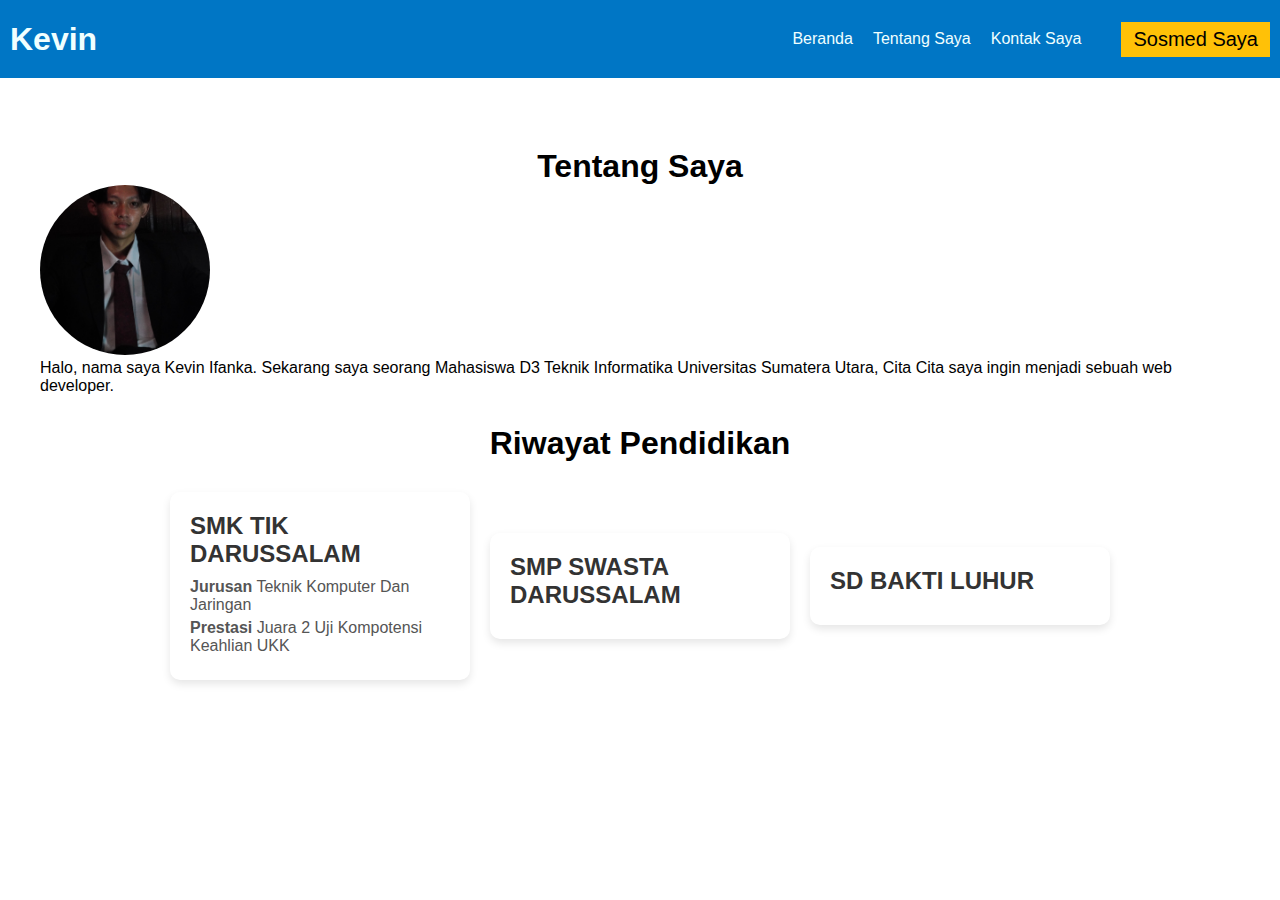
<file: Tentang Saya.html>
<!DOCTYPE html>
<html lang="en">
<head>
    <meta charset="UTF-8">
    <meta name="viewport" content="width=device-width, initial-scale=1.0">
    <title>Tentang Saya</title>
    <link rel="stylesheet" href="Tentang.css">
</head>
<body>
    <header>
        <h1 class="logo">Kevin</h1>
        <nav class="navigation">
            <ul>
                <li><a href="index.html">Beranda</a></li>
                <li><a href="Tentang Saya.html">Tentang Saya</a></li>
                <li><a href="#">Kontak Saya</a></li>
            </ul>
        </nav>
        <button class="btn-cta">Sosmed Saya</button>
    </header>

    <div class="container">
        <h1>Tentang Saya</h1>
        <!-- Bagian Foto Profil -->
        <div class="profile-section">
            <img src="Asset/Foto/kepin.jpg" alt="Foto Profil" class="profile-photo">
            <p>Halo, nama saya Kevin Ifanka. Sekarang saya seorang Mahasiswa D3 Teknik Informatika Universitas Sumatera Utara, Cita Cita saya ingin menjadi sebuah web developer.</p>
        </div>

        <!-- Box Riwayat Pendidikan -->
        <section class="education-boxes">
            <h2>Riwayat Pendidikan</h2>

            <div class="education-box">
                <h3>SMK TIK DARUSSALAM</h3>
                <p><strong>Jurusan</strong> Teknik Komputer Dan Jaringan</p>
                <p><strong>Prestasi</strong> Juara 2 Uji Kompotensi Keahlian UKK</p>
            </div>

            <div class="education-box">
                <h3>SMP SWASTA DARUSSALAM</h3>
            </div>

            <div class="education-box">
                <h3>SD BAKTI LUHUR</h3>
            </div>
        </section>
    </div>
</body>
</html>
</file>
<file: Tentang.css>
*, html, body {
  margin: 0;
  padding: 0;
  box-sizing: border-box;
  font-family: Arial, Helvetica, sans-serif;
}

header {
 color: azure;
 background-color: #0076c5;
 display: flex;
 flex-wrap: wrap;
 justify-content: center;
 align-items: center;
 gap: 10px;
}

/* Styling Profile */
.profile-container {
  display: flex;
  justify-content: center; /* Memusatkan elemen secara horizontal */
  align-items: center;     /* Memusatkan elemen secara vertikal */
  height: 100vh;           /* Mengatur tinggi kontainer sesuai tinggi viewport */
}

.profile-photo {
  width: 170px;           /* Sesuaikan ukuran sesuai kebutuhan */
  height: 170px;          /* Sesuaikan ukuran sesuai kebutuhan */
  border-radius: 50%;    /* Membuat gambar menjadi lingkaran */
  object-fit: cover;      /* Memastikan gambar tetap proporsional */
  transition: box-shadow 0.3s ease, transform 0.3s ease; /* Transisi untuk shadow dan transformasi */
}

.profile-photo:hover {
  box-shadow: 0 10px 20px rgba(0, 0, 0, 0.3); /* Shadow saat hover */
  transform: scale(1.05); /* Efek zoom saat hover */
}

/* Styling Profile */

/* Styling Section Riwayat Pendidikan */
.education-boxes {
  margin-top: 30px;
  display: flex;
  justify-content: center; /* Rata tengah secara horizontal */
  align-items: center;     /* Rata tengah secara vertikal */
  flex-wrap: wrap;         /* Membuat box beradaptasi di perangkat kecil */
}

.education-boxes h2 {
  display: flex;
  justify-content: center;
  margin-bottom: 20px;
  font-size: 2em;
  width: 100%; /* Agar judul rata tengah di atas */
}

/* Styling Setiap Box Pendidikan */
.education-box {
  background-color: #fff;
  border-radius: 10px;
  padding: 20px;
  box-shadow: 0 4px 8px rgba(0, 0, 0, 0.1);
  margin: 10px;
  transition: transform 0.3s ease;
  width: 300px; /* Ukuran box tetap */
  text-align: left; /* Agar teks di dalam box rata kiri */
}

.education-box:hover {
  transform: translateY(-5px); /* Efek saat hover */
}



.education-box h3 {
  font-size: 1.5em;
  color: #333;
  margin-bottom: 10px;
}

.education-box p {
  margin: 5px 0;
  color: #555;
}

.navigation {
  position: sticky;
  top: 0;
}

.logo {
  margin-right: auto;
  margin-left: 10px;
  cursor: pointer;
  transition: all .5s ease-in-out;
}

.logo:hover {
  color: #fd7e14;
  transform: rotate(2deg);
}

nav ul {
  display: flex;
  padding: 20px; 
}

.btn-cta {
  margin-right: 10px;
  border: none;
  font-size: 20px;
  padding: 6px 12px;
  background: #ffc107;
  border-radius: 0px;
  cursor: pointer;
}

li {
  list-style-type: none;
  padding: 10px;
}

li a:hover {
  color: #fd7e14;
  transition: all .5s ease-in-out;
}

a {
  color: azure;
  text-decoration: none;
}

.container h1 {
  display: flex;
  justify-content: center;
}

.container {
  max-width: 1200px;
  margin: 0 auto;
  padding: 70px 0;
  margin-bottom: 50px;
  padding-bottom: 80px;
}
</file>
